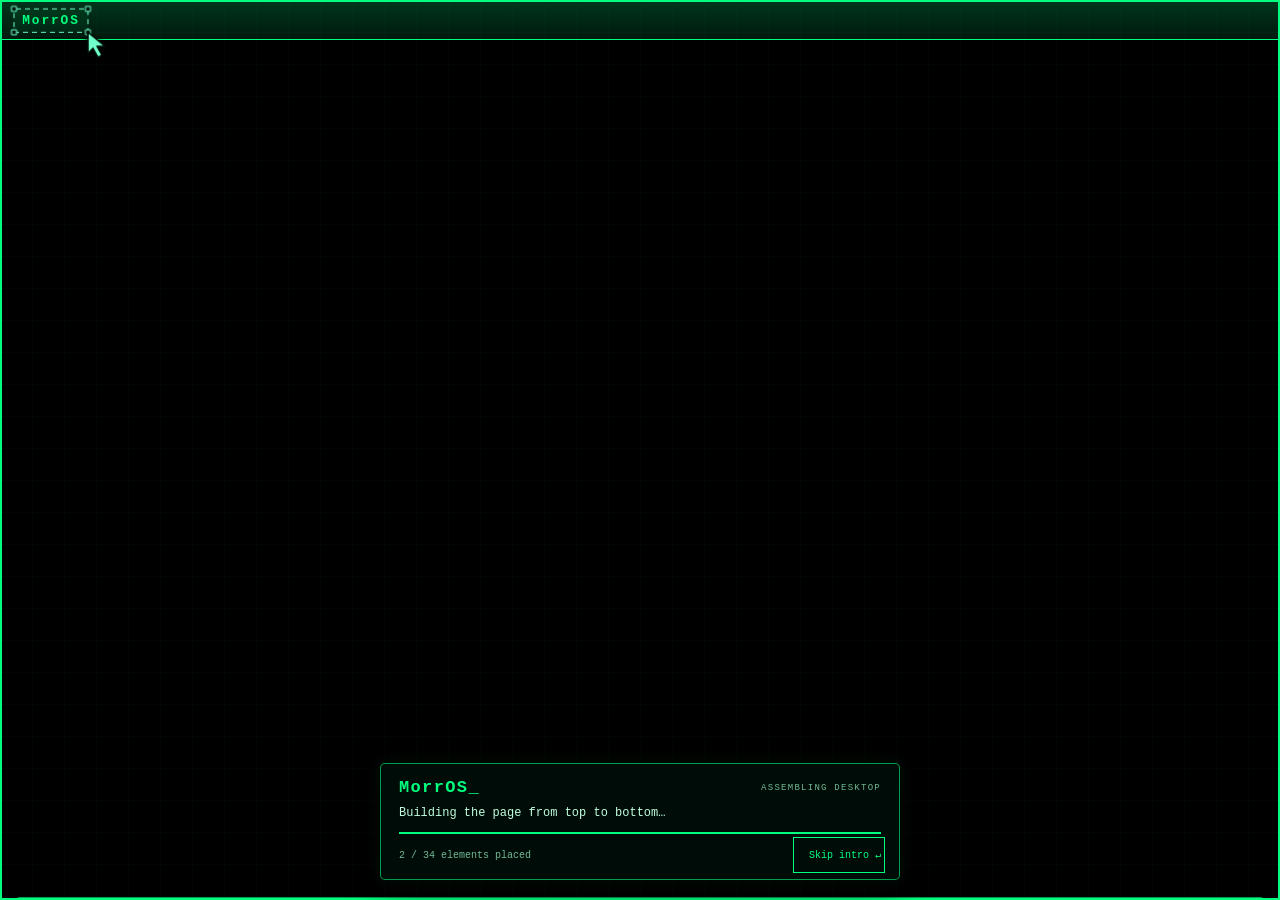
<file: index.html>
<!doctype html>
<html lang="en">
  <head>
    <meta charset="UTF-8" />
    <meta name="viewport" content="width=device-width, initial-scale=1" />
    <title>MorrOS</title>
    <script>
      const bootParams = new URLSearchParams(window.location.search);
      if (bootParams.get("skipBoot") === "1") {
        document.documentElement.classList.add("skip-boot");
      } else if (!window.matchMedia("(prefers-reduced-motion: reduce)").matches) {
        let bootSeen = false;
        try {
          bootSeen = localStorage.getItem("morros.boot.v1") === "complete";
        } catch {}
        if (!bootSeen || bootParams.get("boot") === "1") {
          document.documentElement.classList.add("boot-pending");
          // Reveal the page even if a startup script fails to load.
          window.morrosBootFallback = setTimeout(() => {
            document.documentElement.classList.remove("boot-pending");
          }, 10000);
        }
      }
    </script>
    <link
      rel="stylesheet"
      href="https://cdnjs.cloudflare.com/ajax/libs/font-awesome/6.7.2/css/all.min.css"
      integrity="sha512-Evv84Mr4kqVGRNSgIGL/F/aIDqQb7xQ2vcrdIwxfjThSH8CSR7PBEakCr51Ck+w+/U6swU2Im1vVX0SVk9ABhg=="
      crossorigin="anonymous"
      referrerpolicy="no-referrer"
    />
    <link rel="stylesheet" href="styles.css" />
    <link rel="stylesheet" href="boot.css" />
  </head>
  <body>
    <!-- Boot screen -->
    <div class="agent-boot hidden" id="boot-screen" role="region" aria-label="MorrOS startup">
      <div class="boot-effects" id="boot-effects" aria-hidden="true"></div>
      <div class="boot-hud">
        <div class="boot-hud-heading">
          <span class="boot-wordmark">MorrOS<span class="boot-blink">_</span></span>
          <span class="boot-caption">ASSEMBLING DESKTOP</span>
        </div>
        <p id="boot-status">Preparing desktop…</p>
        <div class="boot-progress" aria-hidden="true"><div id="boot-progress-fill"></div></div>
        <div class="boot-hud-footer">
          <span id="boot-counter">Preparing elements</span>
          <button id="boot-skip" type="button">Skip intro <span aria-hidden="true">↵</span></button>
        </div>
      </div>
    </div>

    <!-- Desktop / “OS” -->
    <div class="desktop" id="desktop">
      <div class="desktop-inner">
        <header class="top-bar">
          <div class="top-bar-left">
            <div class="menu-dropdown">
              <button
                class="logo-button"
                id="morros-menu-button"
                type="button"
                aria-haspopup="true"
                aria-expanded="false"
                aria-controls="morros-menu"
              >
                MorrOS
              </button>
              <div class="dropdown-menu hidden" id="morros-menu" role="menu">
                <button
                  class="dropdown-item"
                  id="boot-replay"
                  type="button"
                  role="menuitem"
                >
                  Reboot
                </button>
                <button
                  class="dropdown-item"
                  id="time-travel-trigger"
                  type="button"
                  role="menuitem"
                >
                  1.21 Gigawatts
                </button>
              </div>
            </div>
            <span class="top-item" data-window="about-window">About</span>
            <span class="top-item" data-window="education-window"
              >Education</span
            >
            <span class="top-item" data-window="projects-window">Projects</span>
            <span class="top-item" data-window="publications-window"
              >Publications</span
            >
            <span class="top-item" data-window="skills-window">Skills</span>
          </div>
          <div class="top-bar-right">
            <div class="top-icons">
              <a
                href="mailto:jordan@jordanmorris.co.uk"
                class="top-icon"
                title="Email"
                aria-label="Email Jordan Morris"
              >
                <i class="fa-regular fa-envelope"></i>
              </a>
              <a
                href="https://www.linkedin.com/in/jordmorr/"
                target="_blank"
                rel="noopener"
                class="top-icon"
                title="LinkedIn"
                aria-label="LinkedIn"
              >
                <i class="fa-brands fa-linkedin"></i>
              </a>
              <a
                href="https://www.researchgate.net/profile/Jordan-Morris-4"
                target="_blank"
                rel="noopener"
                class="top-icon"
                title="ResearchGate"
                aria-label="ResearchGate"
              >
                <i class="fa-brands fa-researchgate"></i>
              </a>
              <a
                href="https://github.com/jordmorr"
                target="_blank"
                rel="noopener"
                class="top-icon"
                title="GitHub"
                aria-label="GitHub"
              >
                <i class="fa-brands fa-github"></i>
              </a>
              <a
                href="https://huggingface.co/jordmorr"
                target="_blank"
                rel="noopener"
                class="top-icon"
                title="Hugging Face"
                aria-label="Hugging Face"
              >
                <svg
                  width="1.25em"
                  height="1.25em"
                  viewBox="0 0 24 24"
                  aria-hidden="true"
                  focusable="false"
                  xmlns="http://www.w3.org/2000/svg"
                >
                  <path
                    d="M16.781 3.277c2.997 1.704 4.844 4.851 4.844 8.258 0 .995-.155 1.955-.443 2.857a1.332 1.332 0 011.125.4 1.41 1.41 0 01.2 1.723c.204.165.352.385.428.632l.017.062c.06.222.12.69-.2 1.166.244.37.279.836.093 1.236-.255.57-.893 1.018-2.128 1.5l-.202.078-.131.048c-.478.173-.89.295-1.061.345l-.086.024c-.89.243-1.808.375-2.732.394-1.32 0-2.3-.36-2.923-1.067a9.852 9.852 0 01-3.18.018C9.778 21.647 8.802 22 7.494 22a11.249 11.249 0 01-2.541-.343l-.221-.06-.273-.08a16.574 16.574 0 01-1.175-.405c-1.237-.483-1.875-.93-2.13-1.501-.186-.4-.151-.867.093-1.236a1.42 1.42 0 01-.2-1.166c.069-.273.226-.516.447-.694a1.41 1.41 0 01.2-1.722c.233-.248.557-.391.917-.407l.078-.001a9.385 9.385 0 01-.44-2.85c0-3.407 1.847-6.554 4.844-8.258a9.822 9.822 0 019.687 0zM4.188 14.758c.125.687 2.357 2.35 2.14 2.707-.19.315-.796-.239-.948-.386l-.041-.04-.168-.147c-.561-.479-2.304-1.9-2.74-1.432-.43.46.119.859 1.055 1.42l.784.467.136.083c1.045.643 1.12.84.95 1.113-.188.295-3.07-2.1-3.34-1.083-.27 1.011 2.942 1.304 2.744 2.006-.2.7-2.265-1.324-2.685-.537-.425.79 2.913 1.718 2.94 1.725l.16.04.175.042c1.227.284 3.565.65 4.435-.604.673-.973.64-1.709-.248-2.61l-.057-.057c-.945-.928-1.495-2.288-1.495-2.288l-.017-.058-.025-.072c-.082-.22-.284-.639-.63-.584-.46.073-.798 1.21.12 1.933l.05.038c.977.721-.195 1.21-.573.534l-.058-.104-.143-.25c-.463-.799-1.282-2.111-1.739-2.397-.532-.332-.907-.148-.782.541zm14.842-.541c-.533.335-1.563 2.074-1.94 2.751a.613.613 0 01-.687.302.436.436 0 01-.176-.098.303.303 0 01-.049-.06l-.014-.028-.008-.02-.007-.019-.003-.013-.003-.017a.289.289 0 01-.004-.048c0-.12.071-.266.25-.427.026-.024.054-.047.084-.07l.047-.036c.022-.016.043-.032.063-.049.883-.71.573-1.81.131-1.917l-.031-.006-.056-.004a.368.368 0 00-.062.006l-.028.005-.042.014-.039.017-.028.015-.028.019-.036.027-.023.02c-.173.158-.273.428-.31.542l-.016.054s-.53 1.309-1.439 2.234l-.054.054c-.365.358-.596.69-.702 1.018-.143.437-.066.868.21 1.353.055.097.117.195.187.296.882 1.275 3.282.876 4.494.59l.286-.07.25-.074c.276-.084.736-.233 1.2-.42l.188-.077.065-.028.064-.028.124-.056.081-.038c.529-.252.964-.543.994-.827l.001-.036a.299.299 0 00-.037-.139c-.094-.176-.271-.212-.491-.168l-.045.01c-.044.01-.09.024-.136.04l-.097.035-.054.022c-.559.23-1.238.705-1.607.745h.006a.452.452 0 01-.05.003h-.024l-.024-.003-.023-.005c-.068-.016-.116-.06-.14-.142a.22.22 0 01-.005-.1c.062-.345.958-.595 1.713-.91l.066-.028c.528-.224.97-.483.985-.832v-.04a.47.47 0 00-.016-.098c-.048-.18-.175-.251-.36-.251-.785 0-2.55 1.36-2.92 1.36-.025 0-.048-.007-.058-.024a.6.6 0 01-.046-.088c-.1-.238.068-.462 1.06-1.066l.209-.126c.538-.32 1.01-.588 1.341-.831.29-.212.475-.406.503-.6l.003-.028c.008-.113-.038-.227-.147-.344a.266.266 0 00-.07-.054l-.034-.015-.013-.005a.403.403 0 00-.13-.02c-.162 0-.369.07-.595.18-.637.313-1.431.952-1.826 1.285l-.249.215-.033.033c-.08.078-.288.27-.493.386l-.071.037-.041.019a.535.535 0 01-.122.036h.005a.346.346 0 01-.031.003l.01-.001-.013.001c-.079.005-.145-.021-.19-.095a.113.113 0 01-.014-.065c.027-.465 2.034-1.991 2.152-2.642l.009-.048c.1-.65-.271-.817-.791-.493zM11.938 2.984c-4.798 0-8.688 3.829-8.688 8.55 0 .692.083 1.364.24 2.008l.008-.009c.252-.298.612-.46 1.017-.46.355.008.699.117.993.312.22.14.465.384.715.694.261-.372.69-.598 1.15-.605.852 0 1.367.728 1.562 1.383l.047.105.06.127c.192.396.595 1.139 1.143 1.68 1.06 1.04 1.324 2.115.8 3.266a8.865 8.865 0 002.024-.014c-.505-1.12-.26-2.17.74-3.186l.066-.066c.695-.684 1.157-1.69 1.252-1.912.195-.655.708-1.383 1.56-1.383.46.007.889.233 1.15.605.25-.31.495-.553.718-.694a1.87 1.87 0 01.99-.312c.357 0 .682.126.925.36.14-.61.215-1.245.215-1.898 0-4.722-3.89-8.55-8.687-8.55zm1.857 8.926l.439-.212c.553-.264.89-.383.89.152 0 1.093-.771 3.208-3.155 3.262h-.184c-2.325-.052-3.116-2.06-3.156-3.175l-.001-.087c0-1.107 1.452.586 3.25.586.716 0 1.379-.272 1.917-.526zm4.017-3.143c.45 0 .813.358.813.8 0 .441-.364.8-.813.8a.806.806 0 01-.812-.8c0-.442.364-.8.812-.8zm-11.624 0c.448 0 .812.358.812.8 0 .441-.364.8-.812.8a.806.806 0 01-.813-.8c0-.442.364-.8.813-.8zm7.79-.841c.32-.384.846-.54 1.33-.394.483.146.83.564.878 1.06.048.495-.212.97-.659 1.203-.322.168-.447-.477-.767-.585l.002-.003c-.287-.098-.772.362-.925.079a1.215 1.215 0 01.14-1.36zm-4.323 0c.322.384.377.92.14 1.36-.152.283-.64-.177-.925-.079l.003.003c-.108.036-.194.134-.273.24l-.118.165c-.11.15-.22.262-.377.18a1.226 1.226 0 01-.658-1.204c.048-.495.395-.913.878-1.059a1.262 1.262 0 011.33.394z"
                    fill="currentColor"
                  ></path>
                </svg>
              </a>
              <a
                href="https://www.credly.com/users/jordan-morris.b3f1a848/badges"
                target="_blank"
                rel="noopener"
                class="top-icon"
                title="Credly"
                aria-label="Credly Badges"
              >
                <i class="fa-solid fa-c"></i>
              </a>
              <a
                href="https://scholar.google.com/citations?user=BD4R4tYAAAAJ"
                target="_blank"
                rel="noopener"
                class="top-icon"
                title="Google Scholar"
                aria-label="Google Scholar"
              >
                <i class="fa-brands fa-google-scholar"></i>
              </a>
              <a
                href="https://www.ncl.ac.uk/engineering/staff/profile/jordanmorris.html"
                target="_blank"
                rel="noopener"
                class="top-icon"
                title="Newcastle University"
                aria-label="Newcastle University Profile"
              >
                <i class="fa-solid fa-school"></i>
              </a>
            </div>
            <span id="top-clock"></span>
          </div>
        </header>

        <main class="desktop-main">
          <section class="windows-area">
            <!-- ABOUT (already open by default) -->
            <article class="window" id="about-window">
              <header class="window-header">
                <span>ABOUT.md</span>
                <button class="btn-close" data-close>&times;</button>
              </header>

              <div class="window-body">
                <div class="about-card">
                  <div class="about-image">
                    <video
                      id="profile-video"
                      src="images/profile.mp4"
                      poster="images/profile.jpg"
                      preload="auto"
                      playsinline
                      muted
                    ></video>
                  </div>

                  <div class="about-content">
                    <p class="name-title" data-boot-label="Name"><strong>Dr. Jordan Morris</strong></p>
                    <p data-boot-label="Professional roles">
                      <span class="highlight-role">AI Guru</span> |
                      <span class="highlight-role">ASIC Designer</span> |
                      <span class="highlight-role">Electronic Engineer</span> |
                      <span class="highlight-role">Software Dev </span> |
                      <span class="highlight-role">DevOps</span> |
                      <span class="highlight-role">Full Stack</span>
                    </p>

                    <p data-boot-label="Location">
                      <span class="location">Bay Area, California, USA</span> •
                      Dual-National (British/Irish) with US Green Card (EB-1A
                      Visa)
                    </p>

                    <p data-boot-label="Engineering experience">
                      25+ years programming experience in various languages
                      (C/C++, Python, TypeScript) and 13+ years ASIC hardware
                      design (Cadence &amp; Synopsys flows, Calibre) mainly
                      digital, but some analog. Speciality skills include
                      asynchronous logic design, subthreshold design and
                      physical modelling.
                    </p>

                    <p data-boot-label="AI research">
                      8+ years experience working in AI research, principally
                      focused on novel bitwise AI architectures.
                    </p>

                    <p data-boot-label="Web development">
                      I started web development by learning HTML using
                      Dreamweaver, LAMP stacks, Flash and ActionScript in my
                      teens and have remained up to date with the topic ever
                      since.
                    </p>

                    <p data-boot-label="Current interests">Currently in love with Agentic AI.</p>

                    <p data-boot-label="Contact details">
                      <strong>Contact:</strong>
                      <a href="mailto:jordan@jordanmorris.co.uk">
                        jordan@jordanmorris.co.uk
                      </a>
                    </p>
                  </div>
                </div>
              </div>
            </article>

            <!-- EDUCATION (open by default) -->
            <article class="window" id="education-window">
              <header class="window-header">
                <span>EDUCATION.md</span>
                <button class="btn-close" data-close>&times;</button>
              </header>
              <div class="window-body">
                <p>
                  <strong class="section-title"
                    >Education – Newcastle University, UK</strong
                  >
                </p>

                <div class="education-columns">
                  <div class="education-column">
                    <span class="degree"
                      >PhD – VLSI Design and Semiconductor Physics</span
                    >
                    <p>iCase award (Sponsored PhD)</p>
                    <p>Served at Arm HQ, Cambridge UK</p>
                    <p>Applied Silicon Research Team</p>
                    <p>
                      (Small 9-man research group with 3 of the original 12
                      founders)
                    </p>
                    <p>
                      <a
                        href="https://www.researchgate.net/publication/332819889_A_Novel_Deep_Submicron_Bulk_Planar_Sizing_Strategy_For_Low_Energy_Subthreshold_Standard_Cell_Libraries"
                        target="_blank"
                        class="paper-title"
                        >Thesis</a
                      >
                    </p>
                    <p class="date">2013 – 2018</p>
                  </div>

                  <div class="education-column">
                    <span class="degree"
                      >MEng – Electrical and Electronic Engineering</span
                    >
                    <p>summa cum laude</p>
                    <p>with first class honours</p>
                    <p class="date">2012 – 2013</p>
                  </div>

                  <div class="education-column">
                    <span class="degree"
                      >BEng – Electrical and Electronic Engineering</span
                    >
                    <p class="date">2009 – 2012</p>
                  </div>
                </div>
              </div>
            </article>

            <!-- PROJECTS (open by default) -->
            <article class="window" id="projects-window">
              <header class="window-header">
                <span>PROJECTS.md</span>
                <button class="btn-close" data-close>&times;</button>
              </header>
              <div class="window-body">
                <p><strong class="section-title">Projects</strong></p>
                <div class="projects-columns">
                  <div class="project-column">
                    <a href="https://www.mercor.com/" target="_blank" rel="noopener">
                      <img
                        src="images/Mercor.svg"
                        alt="Mercor Intelligence"
                        class="project-logo project-logo-wide"
                      />
                    </a>
                    <h3>
                      <a href="https://www.mercor.com/" target="_blank" rel="noopener"
                        >Mercor Intelligence</a
                      >
                    </h3>
                    <p class="role">STEM Expert</p>
                    <p class="date">May 2026 – Present</p>
                  </div>
                  <div class="project-column">
                    <a href="https://www.bitset.ai/" target="_blank">
                      <img
                        src="images/bitset.png"
                        alt="Bitset Technologies"
                        class="project-logo"
                      />
                    </a>
                    <h3>
                      <a href="https://www.bitset.ai/" target="_blank"
                        >Bitset Technologies</a
                      >
                    </h3>
                    <p class="role">Founder and CTO</p>
                    <p class="date">Aug 2024 – Mar 2026</p>
                  </div>
                  <div class="project-column">
                    <a href="https://www.literal-labs.ai" target="_blank">
                      <img
                        src="images/literal-labs.png"
                        alt="Literal Labs"
                        class="project-logo"
                      />
                    </a>
                    <h3>
                      <a href="https://www.literal-labs.ai" target="_blank"
                        >Literal Labs</a
                      >
                    </h3>
                    <p class="role">Principal Engineer</p>
                    <p class="date">Feb 2023 – Jan 2024</p>
                  </div>
                  <div class="project-column">
                    <a href="http://poets-project.org/" target="_blank">
                      <img
                        src="images/POETS-logo.svg"
                        alt="POETS"
                        class="project-logo project-logo-poets"
                      />
                    </a>
                    <h3>
                      <a href="http://poets-project.org/" target="_blank"
                        >POETS</a
                      >
                    </h3>
                    <p class="role">Research Associate</p>
                    <p class="date">Aug 2019 – May 2023</p>
                  </div>
                  <div class="project-column">
                    <a href="https://www.borgwarner.com/" target="_blank" rel="noopener">
                      <img
                        src="images/BorgWarner.svg"
                        alt="BorgWarner"
                        class="project-logo project-logo-wide project-logo-padded"
                      />
                    </a>
                    <h3>
                      <a href="https://www.borgwarner.com/" target="_blank" rel="noopener"
                        >BorgWarner</a
                      >
                    </h3>
                    <p class="role">Lead Engineer</p>
                    <p class="date">Apr 2017 – Jun 2019</p>
                  </div>
                  <div class="project-column">
                    <a href="https://www.arm.com/" target="_blank" rel="noopener">
                      <img
                        src="images/Arm_logo_2025.svg"
                        alt="Arm"
                        class="project-logo project-logo-wide project-logo-padded"
                      />
                    </a>
                    <h3>
                      <a href="https://www.arm.com/" target="_blank" rel="noopener"
                        >Arm</a
                      >
                    </h3>
                    <p class="role">Research Fellow</p>
                    <p class="date">Aug 2013 – Jul 2016</p>
                  </div>
                </div>
              </div>
            </article>

            <!-- PUBLICATIONS (open by default) -->
            <article class="window" id="publications-window">
              <header class="window-header">
                <span>PUBLICATIONS.md</span>
                <button class="btn-close" data-close>&times;</button>
              </header>
              <div class="window-body">
                <p><strong class="section-title">Publications</strong></p>
                <ul class="project-list">
                  <li>
                    <span class="bullet">▸</span>
                    <a
                      href="https://arxiv.org/abs/2403.09680"
                      target="_blank"
                      class="paper-title"
                      >Pre-Sorted Tsetlin Machine (The Genetic K-Medoid
                      Method)</a
                    ><br />
                    J. Morris, A. Yakovlev, Pre-Print, ISTM (International
                    Symposium on the Tsetlin Machine), 2024
                  </li>
                  <li>
                    <span class="bullet">▸</span>
                    <a
                      href="https://www.researchgate.net/publication/375105235_An_Event-Driven_Approach_to_Genotype_Imputation_on_a_Custom_RISC-V_Cluster"
                      target="_blank"
                      class="paper-title"
                      >An Event Driven Approach To Genotype Imputation On A
                      RISC-V Cluster</a
                    ><br />
                    J. Morris, A. Rafiev, G. Bragg, M. Vousden, D. B. Thomas, A.
                    Yakovlev, A. D. Brown, IEEE Transactions on Computational
                    Biology and Bioinformatics, 2023
                  </li>
                  <li>
                    <span class="bullet">▸</span>
                    <a
                      href="https://www.researchgate.net/publication/366428042_Event-based_high_throughput_computing_A_series_of_case_studies_on_a_massively_parallel_softcore_machine"
                      target="_blank"
                      class="paper-title"
                      >Event-based High Throughput Computing: A Series of Case
                      Studies on a Massively Parallel Softcore Machine</a
                    ><br />
                    M. Vousden, J. Morris, G. M. Bragg, J. Beaumont, A. Rafiev,
                    W. Luk, D. Thomas, A. D. Brown, IET Computers & Digital
                    Techniques, 2022
                  </li>
                  <li>
                    <span class="bullet">▸</span>
                    <a
                      href="https://www.researchgate.net/publication/362416670_A_Subthreshold_Layout_Strategy_for_Faster_and_Lower_Energy_Complex_Digital_Circuits"
                      target="_blank"
                      class="paper-title"
                      >A Subthreshold Layout Strategy for Faster and Lower
                      Energy Complex Digital Circuits</a
                    ><br />
                    J. Morris, P. Prabhat, J. Myers, A. Yakovlev, Journal of Low
                    Power Electronics and Applications 12, no. 3: 43, 2022
                  </li>
                  <li>
                    <span class="bullet">▸</span>
                    <a
                      href="https://www.researchgate.net/publication/361462342_An_Alternate_Feedback_Mechanism_for_Tsetlin_Machines_on_Parallel_Architectures"
                      target="_blank"
                      class="paper-title"
                      >An Alternate Feedback Mechanism for Tsetlin Machines on
                      Parallel Architectures</a
                    ><br />
                    J. Morris, A. Rafiev, F. Xia, R. Shafik, A. Yakovlev, O. C.
                    Granmo, A. D. Brown, 2022 IEEE International Symposium on
                    Tsetlin Machines, Grimstadt
                  </li>
                  <li>
                    <span class="bullet">▸</span>
                    <a
                      href="https://www.researchgate.net/publication/362469851_Visualization_of_Machine_Learning_Dynamics_in_Tsetlin_Machines"
                      target="_blank"
                      class="paper-title"
                      >Visualization of Machine Learning Dynamics in Tsetlin
                      Machines</a
                    ><br />
                    A. Rafiev, J. Morris, F. Xia, R. Shafik, A. Yakovlev, O. C.
                    Granmo, A. D. Brown, 2022 IEEE International Symposium on
                    Tsetlin Machines, Grimstadt
                  </li>
                  <li>
                    <span class="bullet">▸</span>
                    <a
                      href="https://www.researchgate.net/publication/360053677_Practical_Distributed_Implementation_of_Very_Large_Scale_Petri_Net_Simulations"
                      target="_blank"
                      class="paper-title"
                      >Practical Distributed Implementation of Very Large Scale
                      Petri Net Simulations</a
                    ><br />
                    A. Rafiev, J. Morris, F. Xia, A. Yakovlev, M. Naylor, S.
                    Moore, D. B. Thomas, G. M. Bragg, M. Vousden, A. D. Brown,
                    In: Koutny, M., Kordon, F., Moldt, D. (eds) Transactions on
                    Petri Nets and Other Models of Concurrency XVI. Lecture
                    Notes in Computer Science, vol 13220. Springer, Berlin,
                    Heidelberg
                  </li>
                  <li>
                    <span class="bullet">▸</span>
                    <a
                      href="https://www.researchgate.net/publication/354111561_Low-Latency_Asynchronous_Logic_Design_for_Inference_at_the_Edge"
                      target="_blank"
                      class="paper-title"
                      >Low-Latency Asynchronous Logic Design for Inference at
                      the Edge</a
                    ><br />
                    A. Wheeldon, A. Yakovlev, R. Shafik and J. Morris, Design,
                    Automation & Test in Europe Conference & Exhibition (DATE),
                    2021, pp. 370-373
                  </li>
                  <li>
                    <span class="bullet">▸</span>
                    <a
                      href="https://www.researchgate.net/publication/332161368_Self-timed_minimum_latency_circuits_for_the_internet_of_things"
                      target="_blank"
                      class="paper-title"
                      >Self-timed, Minimum Latency Circuits for the Internet of
                      Things</a
                    ><br />
                    A. Wheeldon, J. Morris, D. Sokolov, A. Yakovlev, Integration
                    2019, 69, 138-146
                  </li>
                  <li>
                    <span class="bullet">▸</span>
                    <a
                      href="https://www.researchgate.net/publication/318665805_Unconventional_Layout_Techniques_for_a_High_Performance_Low_Variability_Subthreshold_Standard_Cell_Library"
                      target="_blank"
                      class="paper-title"
                      >Unconventional Layout Techniques for a High Performance,
                      Low Variability Subthreshold Standard Cell Library</a
                    ><br />
                    J. Morris, P. Prabhat, J. Myers and A. Yakovlev, 2017 IEEE
                    Computer Society Annual Symposium on VLSI (ISVLSI), Bochum,
                    2017, pp. 19-24
                  </li>
                  <li>
                    <span class="bullet">▸</span>
                    <a
                      href="https://www.researchgate.net/publication/321111897_Power_proportional_adder_design_for_Internet_of_Things_in_a_65_nm_process"
                      target="_blank"
                      class="paper-title"
                      >Power-Proportional Adder Design for Internet of Things in
                      a 65nm Process</a
                    ><br />
                    A. Wheeldon, J. Morris, D. Sokolov and A. Yakovlev, 2017
                    27th International Symposium on Power and Timing Modeling,
                    Optimization and Simulation (PATMOS), Thessaloniki, 2017,
                    pp. 1-6.
                  </li>
                </ul>
              </div>
            </article>

            <!-- SKILLS (open by default) -->
            <article class="window" id="skills-window">
              <header class="window-header">
                <span>SKILLS.md</span>
                <button class="btn-close" data-close>&times;</button>
              </header>
              <div class="window-body">
                <div class="skills-grid">
                  <section class="skills-subwindow skills-subwindow-hardware">
                    <header class="skills-subwindow-header">
                      <strong class="section-title">Hardware Skills</strong>
                    </header>
                    <div class="skills-subwindow-body">
                      <p><span class="course-year">Languages</span></p>
                      <ul class="project-list">
                        <li><span class="bullet">▸</span> Verilog/SystemVerilog</li>
                        <li><span class="bullet">▸</span> VHDL</li>
                      </ul>

                      <p>
                        <span class="course-year">Cadence Digital ASIC Flow</span>
                      </p>
                      <ul class="project-list">
                        <li><span class="bullet">▸</span> Xcelium</li>
                        <li><span class="bullet">▸</span> Genus</li>
                        <li><span class="bullet">▸</span> Innovus</li>
                        <li><span class="bullet">▸</span> Tempus</li>
                        <li><span class="bullet">▸</span> Voltus</li>
                        <li><span class="bullet">▸</span> Joules</li>
                        <li><span class="bullet">▸</span> Quantus</li>
                        <li><span class="bullet">▸</span> Pegasus</li>
                        <li><span class="bullet">▸</span> Conformal</li>
                        <li><span class="bullet">▸</span> JasperGold</li>
                      </ul>

                      <p><span class="course-year">Cadence Analog ASIC Flow</span></p>
                      <ul class="project-list">
                        <li><span class="bullet">▸</span> Virtuoso</li>
                        <li><span class="bullet">▸</span> ADEXL</li>
                        <li><span class="bullet">▸</span> Spectre</li>
                      </ul>

                      <p>
                        <span class="course-year">Synopsys Digital ASIC Flow</span>
                      </p>
                      <ul class="project-list">
                        <li><span class="bullet">▸</span> VCS</li>
                        <li><span class="bullet">▸</span> Design Compiler</li>
                        <li><span class="bullet">▸</span> IC Compiler</li>
                        <li><span class="bullet">▸</span> PrimeTime</li>
                      </ul>

                      <p><span class="course-year">Physical ASIC Design</span></p>
                      <ul class="project-list">
                        <li><span class="bullet">▸</span> HSpice</li>
                        <li><span class="bullet">▸</span> SiliconSmart</li>
                        <li><span class="bullet">▸</span> Liberate</li>
                      </ul>

                      <p><span class="course-year">FPGA Design</span></p>
                      <ul class="project-list">
                        <li><span class="bullet">▸</span> Xilinx Vivado</li>
                        <li><span class="bullet">▸</span> Intel Quartus</li>
                      </ul>

                      <p><span class="course-year">Niche Skills</span></p>
                      <ul class="project-list">
                        <li>
                          <span class="bullet">▸</span> Asynchronous Logic Design
                        </li>
                        <li><span class="bullet">▸</span> Subthreshold Physics</li>
                      </ul>
                    </div>
                  </section>

                  <section class="skills-subwindow skills-subwindow-software">
                    <header class="skills-subwindow-header">
                      <strong class="section-title">Software Skills</strong>
                    </header>
                    <div class="skills-subwindow-body">
                      <p><span class="course-year">Recent Experience</span></p>
                      <ul class="project-list">
                        <li><span class="bullet">▸</span> Typescript/Javascript</li>
                        <li><span class="bullet">▸</span> C</li>
                        <li><span class="bullet">▸</span> C++</li>
                        <li><span class="bullet">▸</span> Python</li>
                        <li><span class="bullet">▸</span> Bash</li>
                        <li><span class="bullet">▸</span> CUDA</li>
                        <li><span class="bullet">▸</span> MPI</li>
                      </ul>

                      <p><span class="course-year">Previous Experience</span></p>
                      <ul class="project-list">
                        <li><span class="bullet">▸</span> .NET</li>
                        <li><span class="bullet">▸</span> Visual Basic</li>
                        <li><span class="bullet">▸</span> Java</li>
                      </ul>
                    </div>
                  </section>

                  <section class="skills-subwindow skills-subwindow-ai">
                    <header class="skills-subwindow-header">
                      <strong class="section-title">AI Skills</strong>
                    </header>
                    <div class="skills-subwindow-body">
                      <ul class="project-list">
                        <li><span class="bullet">▸</span> Tensorflow (+lite)</li>
                        <li><span class="bullet">▸</span> PyTorch</li>
                        <li><span class="bullet">▸</span> Keras</li>
                        <li><span class="bullet">▸</span> Agentic AI</li>
                        <li><span class="bullet">▸</span> MCP</li>
                        <li><span class="bullet">▸</span> LLM Fine-Tuning</li>
                      </ul>
                    </div>
                  </section>

                  <section class="skills-subwindow skills-subwindow-web">
                    <header class="skills-subwindow-header">
                      <strong class="section-title">Web Development Skills</strong>
                    </header>
                    <div class="skills-subwindow-body">
                      <ul class="project-list">
                        <li><span class="bullet">▸</span> MERN Stack</li>
                        <li><span class="bullet">▸</span> Next.js</li>
                        <li><span class="bullet">▸</span> SQL</li>
                        <li><span class="bullet">▸</span> Tailwind</li>
                        <li><span class="bullet">▸</span> Sass</li>
                        <li><span class="bullet">▸</span> Docker</li>
                        <li><span class="bullet">▸</span> Kubernetes</li>
                      </ul>
                    </div>
                  </section>

                  <section class="skills-subwindow skills-subwindow-wide">
                    <header class="skills-subwindow-header">
                      <strong class="section-title"
                        >External Development Courses</strong
                      >
                    </header>
                    <div class="skills-subwindow-body">
                      <ul class="project-list">
                        <li>
                          <span class="bullet">▸</span>
                          <span class="course-year">2023</span> - Hardware-Efficient
                          Machine Learning |
                          <span class="course-length">2 days</span> |
                          <span class="course-location">IMEC Academy, Leuven</span>
                        </li>
                        <li>
                          <span class="bullet">▸</span>
                          <span class="course-year">2019</span> - Comprehensive
                          Digital IC Implementation and Sign-Off (using Cadence
                          Tools) | <span class="course-length">5 days</span> |
                          <span class="course-location"
                            >Europractice MSC STFC Rutherford Appleton
                            Laboratory</span
                          >
                        </li>
                        <li>
                          <span class="bullet">▸</span>
                          <span class="course-year">2018</span> - Advanced Low Power
                          Digital IC Implementation (using Cadence Tools) |
                          <span class="course-length">3 days</span> |
                          <span class="course-location"
                            >Europractice MSC STFC Rutherford Appleton
                            Laboratory</span
                          >
                        </li>
                        <li>
                          <span class="bullet">▸</span>
                          <span class="course-year">2017</span> - Real Time Software
                          Design with UML |
                          <span class="course-length">5 days</span> |
                          <span class="course-location">Feabhas Onsite</span>
                        </li>
                        <li>
                          <span class="bullet">▸</span>
                          <span class="course-year">2017</span> - Advanced C
                          Programming | <span class="course-length">5 days</span> |
                          <span class="course-location">Feabhas Onsite</span>
                        </li>
                        <li>
                          <span class="bullet">▸</span>
                          <span class="course-year">2015</span> - Introduction to
                          FPGA Design using Xilinx Vivado Tools |
                          <span class="course-length">2 days</span> |
                          <span class="course-location"
                            >Europractice MSC STFC Rutherford Appleton
                            Laboratory</span
                          >
                        </li>
                        <li>
                          <span class="bullet">▸</span>
                          <span class="course-year">2015</span> - Introduction to
                          FPGA Design using Altera Quartus II |
                          <span class="course-length">2 days</span> |
                          <span class="course-location"
                            >Europractice MSC STFC Rutherford Appleton
                            Laboratory</span
                          >
                        </li>
                        <li>
                          <span class="bullet">▸</span>
                          <span class="course-year">2015</span> - Verilog and System
                          Verilog for Design |
                          <span class="course-length">4 days</span> |
                          <span class="course-location"
                            >Europractice MSC STFC Rutherford Appleton
                            Laboratory</span
                          >
                        </li>
                        <li>
                          <span class="bullet">▸</span>
                          <span class="course-year">2015</span> - Comprehensive
                          Digital IC Implementation and Sign-Off (using Synopsys
                          Tools) | <span class="course-length">5 days</span> |
                          <span class="course-location"
                            >Europractice MSC STFC Rutherford Appleton
                            Laboratory</span
                          >
                        </li>
                        <li>
                          <span class="bullet">▸</span>
                          <span class="course-year">2014</span> - Introduction to
                          Analogue and Mixed Signal IC Design |
                          <span class="course-length">5 days</span> |
                          <span class="course-location"
                            >Europractice MSC STFC Rutherford Appleton
                            Laboratory</span
                          >
                        </li>
                        <li>
                          <span class="bullet">▸</span>
                          <span class="course-year">2014</span> - Introduction to
                          Technology CAD using Synopsys Sentaurus TCAD Tools |
                          <span class="course-length">3 days</span> |
                          <span class="course-location"
                            >Europractice MSC STFC Rutherford Appleton
                            Laboratory</span
                          >
                        </li>
                        <li>
                          <span class="bullet">▸</span>
                          <span class="course-year">2014</span> - Mixed Signal IC
                          Design and Implementation |
                          <span class="course-length">4 days</span> |
                          <span class="course-location"
                            >Europractice MSC STFC Rutherford Appleton
                            Laboratory</span
                          >
                        </li>
                        <li>
                          <span class="bullet">▸</span>
                          <span class="course-year">2013</span> - Analog IC Design,
                          Simulation, Layout and Verification |
                          <span class="course-length">5 days</span> |
                          <span class="course-location"
                            >Europractice MSC STFC Rutherford Appleton
                            Laboratory</span
                          >
                        </li>
                      </ul>
                    </div>
                  </section>
                </div>
              </div>
            </article>
          </section>
        </main>
      </div>
    </div>

    <div class="time-travel-overlay hidden" id="time-travel-overlay" aria-hidden="true">
      <video
        class="time-travel-video"
        id="time-travel-video"
        preload="auto"
        playsinline
      >
        <source src="images/flux_capacitor.mp4" type="video/mp4" />
      </video>
      <div class="time-travel-scanlines"></div>
    </div>
    <div class="time-travel-flash hidden" id="time-travel-flash" aria-hidden="true"></div>

    <script src="boot.js"></script>
    <script src="script.js"></script>
  </body>
</html>
</file>
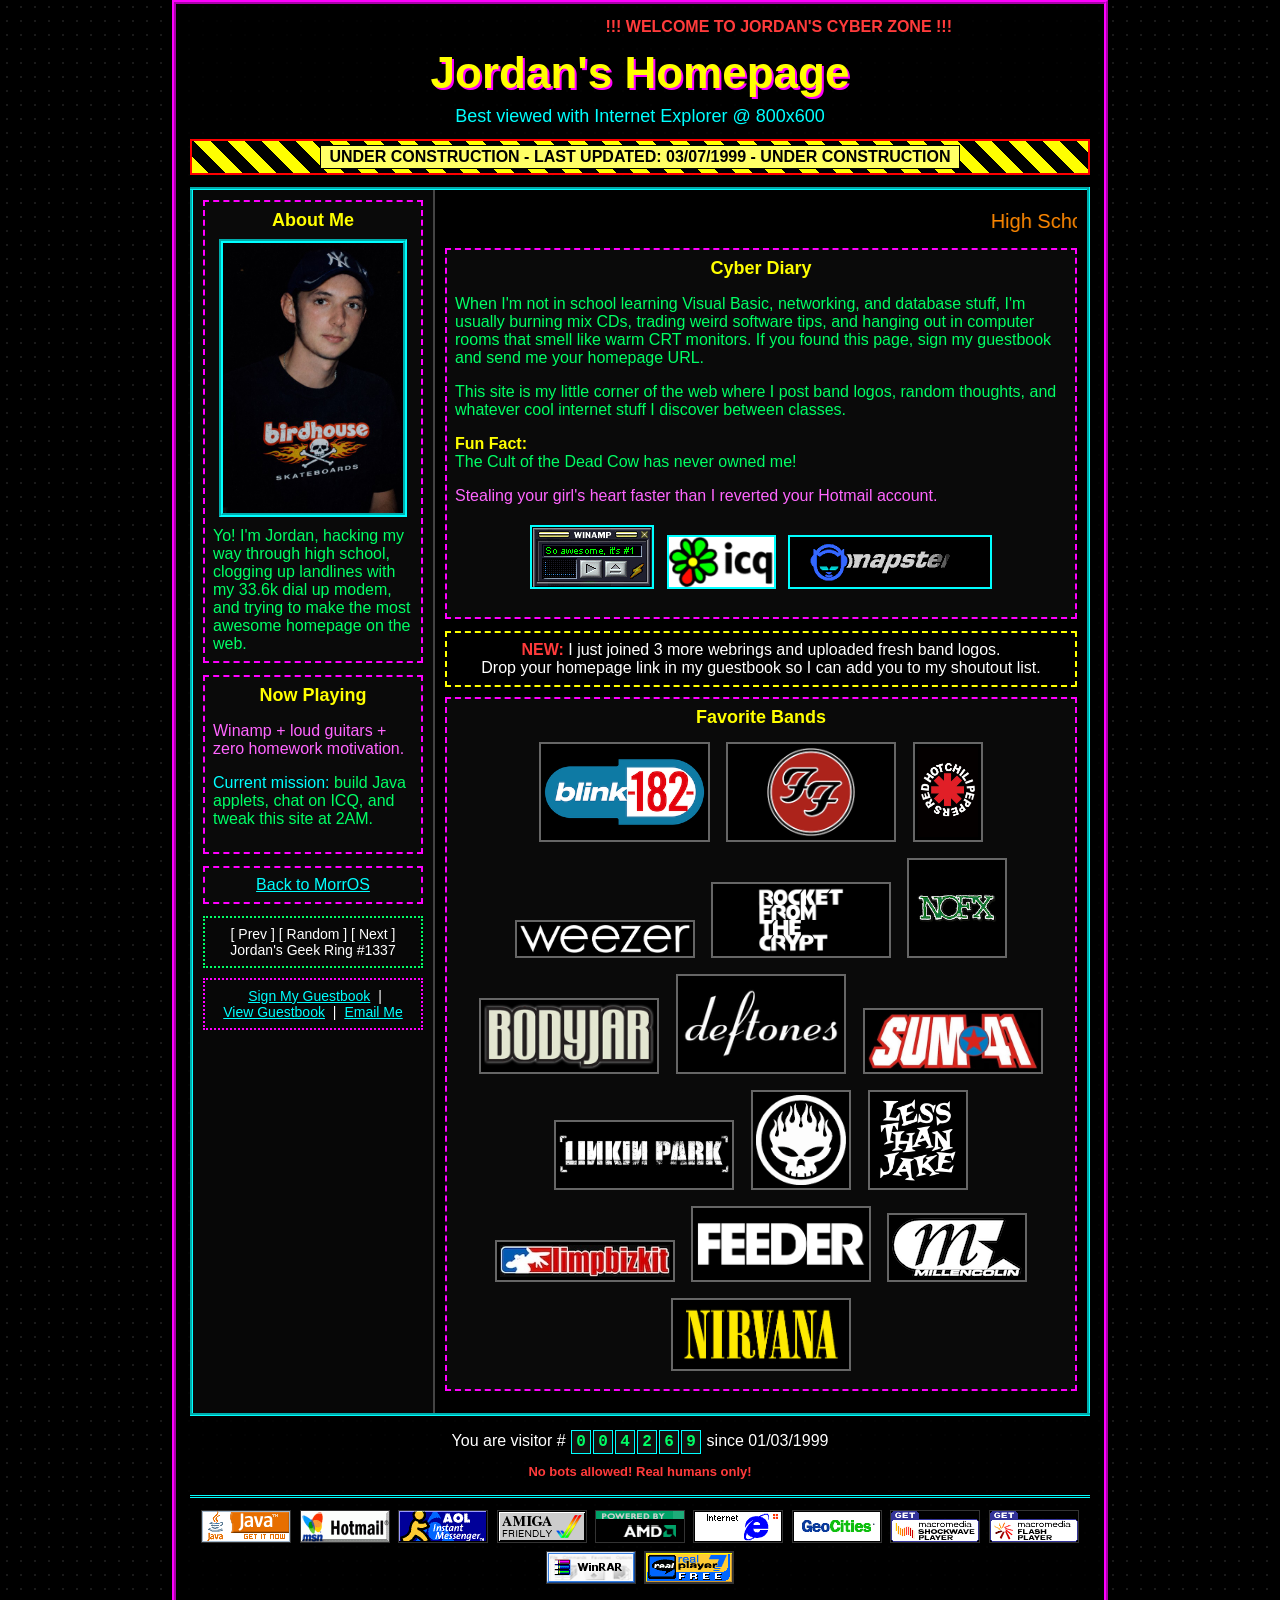
<file: geo.html>
<!doctype html>
<html lang="en">
  <head>
    <meta charset="UTF-8" />
    <meta name="viewport" content="width=device-width, initial-scale=1.0" />
    <title>Jordan's Cyber Zone</title>
    <style>
      body {
        margin: 0;
        background: #000000;
        color: #00ff66;
        font-family:
          'Comic Sans MS',
          'Chalkboard SE',
          'Comic Neue',
          'Marker Felt',
          'Trebuchet MS',
          sans-serif;
        background-image: radial-gradient(#1a1a1a 1px, transparent 1px);
        background-size: 14px 14px;
      }

      a {
        color: #00ffff;
        text-decoration: underline;
      }

      .page {
        width: 900px;
        margin: 0 auto;
        padding: 14px;
        border: 4px ridge #ff00ff;
        background: rgba(0, 0, 0, 0.9);
      }

      .title {
        text-align: center;
        color: #ffff00;
        font-size: 44px;
        text-shadow: 2px 2px #ff00ff;
        margin: 8px 0;
      }

      .subtitle {
        text-align: center;
        color: #00ffff;
        font-size: 18px;
        margin: 0 0 12px;
      }

      .blink {
        animation: blink 0.9s steps(2, start) infinite;
        color: #ff3b3b;
        font-weight: bold;
      }

      @keyframes blink {
        to {
          visibility: hidden;
        }
      }

      table.layout {
        width: 100%;
        border-collapse: collapse;
        border: 3px outset #00ffff;
        background: #050505;
      }

      table.layout td {
        vertical-align: top;
        border: 2px solid #444;
        padding: 10px;
      }

      .left-rail {
        width: 220px;
        background: #070707;
      }

      .main {
        background: #000;
      }

      .counter {
        text-align: center;
        margin: 10px auto;
        color: #ffffff;
        font-size: 13px;
      }

      .construction {
        text-align: center;
        background: repeating-linear-gradient(
          45deg,
          #ffff00,
          #ffff00 12px,
          #000 12px,
          #000 24px
        );
        border: 2px solid #ff0000;
        font-weight: bold;
        padding: 4px;
        margin: 8px 0 12px;
      }

      .construction span {
        display: inline-block;
        color: #000;
        background: #ffff66;
        border: 1px solid #000;
        padding: 2px 8px;
      }

      .panel {
        border: 2px dashed #ff00ff;
        margin-bottom: 12px;
        padding: 8px;
        background: #0a0a0a;
      }

      .panel h3 {
        color: #ffff00;
        margin: 0 0 8px;
        font-size: 18px;
        text-align: center;
      }

      .profile {
        display: block;
        max-width: 180px;
        margin: 0 auto 10px;
        border: 4px groove #00ffff;
      }

      .era-icons {
        text-align: center;
        margin: 12px 0;
      }

      .era-icons img {
        margin: 4px;
        border: 2px solid #00ffff;
        background: #111;
        max-height: 60px;
      }

      .icq-white {
        background: #fff !important;
      }

      .bands {
        text-align: center;
      }

      .bands img {
        max-width: 170px;
        max-height: 90px;
        margin: 6px;
        border: 2px solid #666;
        background: #000;
        padding: 3px;
      }

      .shout {
        color: #ff8800;
        font-size: 20px;
        text-align: center;
        margin: 10px 0;
      }

      .webring {
        text-align: center;
        color: #ffffff;
        border: 2px dotted #00ff66;
        padding: 8px;
        margin-top: 10px;
        font-size: 14px;
      }

      .quick-links {
        text-align: center;
        margin-top: 10px;
        border: 2px dotted #ff00ff;
        padding: 8px;
        color: #fff;
        font-size: 14px;
      }

      .quick-links a {
        margin: 0 4px;
        white-space: nowrap;
      }

      .guestbook-box {
        text-align: center;
        border: 2px dashed #ffff00;
        padding: 8px;
        margin: 10px 0;
        color: #fff;
      }

      .counter-wrap {
        text-align: center;
        margin: 14px auto 4px;
        color: #fff;
      }

      .digit {
        display: inline-block;
        width: 18px;
        margin: 0 1px;
        padding: 3px 0;
        background: #111;
        border: 1px solid #00ffff;
        color: #00ff66;
        font-family: 'Courier New', monospace;
        font-weight: bold;
        font-size: 16px;
        line-height: 1;
      }

      .footer {
        margin-top: 16px;
        padding-top: 10px;
        border-top: 3px double #00ffff;
        text-align: center;
      }

      .badges img {
        width: 88px;
        height: 31px;
        margin: 2px;
        border: 1px solid #333;
        image-rendering: pixelated;
      }

      .small {
        font-size: 12px;
        color: #cccccc;
        margin-top: 8px;
      }

      @media (max-width: 950px) {
        .page {
          width: auto;
          margin: 8px;
        }

        table.layout,
        table.layout tr,
        table.layout td {
          display: block;
          width: auto;
        }

        .left-rail {
          width: auto;
        }
      }
    </style>
  </head>
  <body>
    <div class="page">
      <marquee behavior="alternate" scrollamount="8">
        <span class="blink">!!! WELCOME TO JORDAN'S CYBER ZONE !!!</span>
      </marquee>

      <h1 class="title">Jordan's Homepage</h1>
      <p class="subtitle">Best viewed with Internet Explorer @ 800x600</p>
      <div class="construction">
        <span>UNDER CONSTRUCTION - LAST UPDATED: 03/07/1999 - UNDER CONSTRUCTION</span>
      </div>

      <table class="layout">
        <tr>
          <td class="left-rail">
            <div class="panel">
              <h3>About Me</h3>
              <img
                class="profile"
                src="images/young.jpg"
                alt="Young photo of Jordan"
              />
              <font color="#00ff66" size="3">
                Yo! I'm Jordan, hacking my way through high school, clogging up
                landlines with my 33.6k dial up modem, and trying to make the
                most awesome homepage on the web.
              </font>
            </div>

            <div class="panel">
              <h3>Now Playing</h3>
              <p>
                <font color="#ff66ff"
                  >Winamp + loud guitars + zero homework motivation.</font
                >
              </p>
              <p>
                <font color="#00ffff">Current mission:</font> build Java
                applets, chat on ICQ, and tweak this site at 2AM.
              </p>
            </div>

            <div class="panel" style="text-align: center">
              <a href="index.html?skipBoot=1">Back to MorrOS</a>
            </div>

            <div class="webring">
              [ Prev ] [ Random ] [ Next ]<br />
              Jordan's Geek Ring #1337
            </div>

            <div class="quick-links">
              <a href="#">Sign My Guestbook</a> |
              <a href="#">View Guestbook</a> |
              <a href="#">Email Me</a>
            </div>
          </td>

          <td class="main">
            <div class="shout">
              <marquee scrollamount="5" direction="left">
                High School Hacker | Punk Rock Fan | LAN Party Champion | HTML
                Wizard in Training
              </marquee>
            </div>

            <div class="panel">
              <h3>Cyber Diary</h3>
              <p>
                When I'm not in school learning Visual Basic, networking, and
                database stuff, I'm usually burning mix CDs, trading weird
                software tips, and hanging out in computer rooms that smell like
                warm CRT monitors. If you found this page, sign my guestbook and
                send me your homepage URL.
              </p>
              <p>
                This site is my little corner of the web where I post band
                logos, random thoughts, and whatever cool internet stuff I
                discover between classes.
              </p>
              <p>
                <b><font color="#ffff00">Fun Fact:</font></b
                ><br />
                The Cult of the Dead Cow has never owned me!
              </p>
              <p>
                <font color="#ff66ff"
                  >Stealing your girl's heart faster than I reverted your
                  Hotmail account.</font
                >
              </p>
              <div class="era-icons">
                <img src="images/other/winamp.gif" alt="Winamp logo" />
                <img
                  class="icq-white"
                  src="images/other/icq.gif"
                  alt="ICQ logo"
                />
                <img src="images/other/napster.gif" alt="Napster logo" />
              </div>
            </div>

            <div class="guestbook-box">
              <span class="blink">NEW:</span> I just joined 3 more webrings and
              uploaded fresh band logos.<br />
              Drop your homepage link in my guestbook so I can add you to my
              shoutout list.
            </div>

            <div class="panel">
              <h3>Favorite Bands</h3>
              <div class="bands">
                <img src="images/bands/blink-182.png" alt="blink-182 logo" />
                <img
                  src="images/bands/foo_fighters.png"
                  alt="Foo Fighters logo"
                />
                <img
                  src="images/bands/red_hot_chili_peppers.jpg"
                  alt="Red Hot Chili Peppers logo"
                />
                <img src="images/bands/weezer.png" alt="Weezer logo" />
                <img
                  src="images/bands/rocket_from_the_crypt.png"
                  alt="Rocket from the Crypt logo"
                />
                <img src="images/bands/nofx.png" alt="NOFX logo" />
                <img src="images/bands/bodyjar.png" alt="Bodyjar logo" />
                <img src="images/bands/deftones.png" alt="Deftones logo" />
                <img src="images/bands/sum-41.jpg" alt="Sum 41 logo" />
                <img
                  src="images/bands/linkin_park.png"
                  alt="Linkin Park logo"
                />
                <img
                  src="images/bands/offspring.png"
                  alt="The Offspring logo"
                />
                <img
                  src="images/bands/less-than-jake.png"
                  alt="Less Than Jake logo"
                />
                <img
                  src="images/bands/limp_bizkit.jpg"
                  alt="Limp Bizkit logo"
                />
                <img src="images/bands/feeder.png" alt="Feeder logo" />
                <img
                  src="images/bands/millencolin.png"
                  alt="Millencolin logo"
                />
                <img src="images/bands/nirvana.png" alt="Nirvana logo" />
              </div>
            </div>
          </td>
        </tr>
      </table>

      <div class="counter-wrap">
        You are visitor #
        <span class="digit">0</span><span class="digit">0</span
        ><span class="digit">4</span><span class="digit">2</span
        ><span class="digit">6</span><span class="digit">9</span>
        since 01/03/1999
      </div>
      <div class="counter">
        <span class="blink">No bots allowed! Real humans only!</span>
      </div>

      <div class="footer">
        <div class="badges">
          <img src="images/88_31/javanow_88_31.gif" alt="Java Now 88x31" />
          <img src="images/88_31/hotmail_88_31.gif" alt="Hotmail 88x31" />
          <img src="images/88_31/aimlink_88_31.gif" alt="AIM Link 88x31" />
          <img src="images/88_31/amiga_88_31.gif" alt="Amiga 88x31" />
          <img
            src="images/88_31/amd_powered_88_31.gif"
            alt="AMD Powered 88x31"
          />
          <img
            src="images/88_31/internet-explorer_88_31.gif"
            alt="Internet Explorer 88x31"
          />
          <img src="images/88_31/geocities_88_31.gif" alt="GeoCities 88x31" />
          <img
            src="images/88_31/adobe_sw_88_31.gif"
            alt="Adobe Shockwave 88x31"
          />
          <img
            src="images/88_31/adobe_flash_88_31.gif"
            alt="Adobe Flash 88x31"
          />
          <img src="images/88_31/winrar4_88_31.gif" alt="WinRAR 88x31" />
          <img
            src="images/88_31/real-player_88_31.gif"
            alt="RealPlayer 88x31"
          />
        </div>
        <div class="small">
          Copyright 1999 Jordan's Cyber Zone. Under construction forever.
        </div>
      </div>
    </div>
  </body>
</html>
</file>
<file: styles.css>
*,
*::before,
*::after {
  box-sizing: border-box;
  margin: 0;
  padding: 0;
}

html,
body {
  height: 100%;
  overflow: hidden;
}

body {
  background: #000;
  color: #00ff7f;
  font-family:
    'IBM Plex Mono', ui-monospace, SFMono-Regular, Menlo, Monaco, Consolas,
    'Liberation Mono', 'Courier New', monospace;
  display: flex;
  align-items: center;
  justify-content: center;
}

html.skip-boot #boot-screen {
  display: none !important;
}

html.skip-boot #desktop {
  display: flex !important;
}

.screen {
  width: min(900px, 100vw - 2rem);
  height: min(560px, 100vh - 2rem);
  border-radius: 8px;
  border: 2px solid #00ff7f;
  box-shadow: 0 0 24px rgba(0, 255, 127, 0.35);
  padding: 1.5rem 2rem;
  display: flex;
  align-items: flex-start;
  justify-content: flex-start;
}

.screen-inner {
  width: 100%;
  height: 100%;
  display: flex;
  flex-direction: column;
  gap: 0.4rem;
  font-size: 0.98rem;
}

.boot-inner {
  align-items: center;
  justify-content: center;
  gap: 1.5rem;
}

.boot-title {
  font-size: 1.1rem;
  letter-spacing: 0.12em;
  text-transform: uppercase;
}

.boot-bar-outer {
  width: 100%;
  max-width: 520px;
  height: 10px;
  border-radius: 999px;
  border: 1px solid #00ff7f;
  overflow: hidden;
  background: rgba(0, 0, 0, 0.8);
  box-shadow: 0 0 14px rgba(0, 255, 127, 0.4);
}

.boot-bar-inner {
  height: 100%;
  width: 0;
  background: linear-gradient(90deg, #007f4b, #00ff7f);
  box-shadow: 0 0 20px rgba(0, 255, 127, 0.9);
  transition: width 0.1s linear;
  animation: bootLoad 1500ms linear forwards;
}

@keyframes bootLoad {
  to {
    width: 100%;
  }
}

.hidden {
  display: none !important;
}

/* Desktop / OS layout */
.desktop {
  width: 100%;
  height: 100%;
  display: flex;
  align-items: stretch;
  justify-content: center;
  background: #000;
  color: #c0ffe0;
}

.desktop-inner {
  width: 100%;
  height: 100%;
  margin: 0;
  border-radius: 0;
  border: 2px solid #00ff7f;
  box-shadow: 0 0 30px rgba(0, 255, 127, 0.4);
  display: flex;
  flex-direction: column;
  overflow: hidden;
  background: rgba(0, 0, 0, 0.92);
}

.top-bar {
  display: flex;
  align-items: center;
  justify-content: space-between;
  padding: 0.4rem 0.75rem;
  background: linear-gradient(to bottom, #00351b, #001a0e);
  border-bottom: 1px solid #00ff7f;
  font-size: 0.8rem;
  flex-shrink: 0;
  z-index: 10;
}

.top-bar-left {
  display: flex;
  align-items: center;
  gap: 0.75rem;
}

.menu-dropdown {
  position: relative;
}

.logo-button {
  font: inherit;
  font-weight: 700;
  letter-spacing: 0.15em;
  color: #00ff7f;
  background: transparent;
  border: 1px solid transparent;
  padding: 0.2rem 0.45rem;
  cursor: pointer;
  text-transform: none;
  transition: all 0.2s ease;
}

.logo-button:hover,
.logo-button[aria-expanded='true'] {
  color: #cffff0;
  border-color: rgba(0, 255, 127, 0.7);
  background: rgba(0, 255, 127, 0.12);
  box-shadow: 0 0 12px rgba(0, 255, 127, 0.25);
}

.logo-button:focus-visible,
.dropdown-item:focus-visible {
  outline: 1px solid #7cffbf;
  outline-offset: 2px;
}

.dropdown-menu {
  position: absolute;
  top: calc(100% + 0.35rem);
  left: 0;
  min-width: 210px;
  padding: 0.35rem;
  border: 1px solid #00ff7f;
  background: linear-gradient(to bottom, #002412, #000);
  box-shadow: 0 0 18px rgba(0, 255, 127, 0.25);
  z-index: 25;
}

.dropdown-item {
  width: 100%;
  font: inherit;
  font-weight: 700;
  color: #c0ffe0;
  background: transparent;
  border: 1px solid transparent;
  padding: 0.45rem 0.6rem;
  text-align: left;
  cursor: pointer;
  transition: all 0.2s ease;
}

.dropdown-item:hover {
  color: #001a0e;
  background: #7cffbf;
  border-color: #7cffbf;
}

.desktop.time-travel-active .desktop-inner {
  opacity: 0.5;
  transform: scale(0.985);
  filter: blur(1.5px) saturate(0.8);
}

.desktop-inner {
  transition:
    opacity 0.35s ease,
    transform 0.35s ease,
    filter 0.35s ease;
}

.time-travel-overlay {
  position: fixed;
  inset: 0;
  z-index: 50;
  display: flex;
  align-items: center;
  justify-content: center;
  background:
    radial-gradient(circle at center, rgba(0, 255, 127, 0.08), transparent 42%),
    rgba(0, 0, 0, 0.38);
  backdrop-filter: blur(2px);
}

.time-travel-video {
  width: 100%;
  height: 100%;
  object-fit: contain;
  opacity: 0.92;
  filter:
    saturate(1.1)
    drop-shadow(0 0 18px rgba(0, 255, 127, 0.35));
}

.time-travel-scanlines {
  position: absolute;
  inset: 0;
  pointer-events: none;
  background:
    linear-gradient(
      to bottom,
      rgba(0, 255, 127, 0.08) 0,
      rgba(0, 255, 127, 0.08) 1px,
      transparent 1px,
      transparent 4px
    );
  mix-blend-mode: screen;
  opacity: 0.35;
}

.time-travel-flash {
  position: fixed;
  inset: 0;
  z-index: 60;
  background:
    radial-gradient(circle at center, #7cffbf 0%, #00ff7f 40%, #00a95a 100%);
  opacity: 0;
  pointer-events: none;
}

.time-travel-flash.active {
  animation: timeTravelFlash 240ms ease-out forwards;
}

@keyframes timeTravelFlash {
  0% {
    opacity: 0;
  }

  35% {
    opacity: 1;
  }

  100% {
    opacity: 0;
  }
}

.top-item {
  cursor: pointer;
  opacity: 0.8;
  transition: all 0.25s ease;
}

.top-item:hover {
  opacity: 1;
  color: #7cffbf;
  text-shadow:
    0 0 6px #00ff7f,
    0 0 12px #00ff7f,
    0 0 20px rgba(0, 255, 127, 0.8);
  transform: translateY(-1px);
}

.top-bar-right {
  display: flex;
  align-items: center;
  gap: 1.1rem;
  font-variant-numeric: tabular-nums;
}

.top-icons {
  display: flex;
  align-items: center;
  gap: 0.95rem;
}

.top-icon {
  color: #00ff7f;
  font-size: 1.22rem;
  transition: all 0.2s ease;
  display: flex;
  align-items: center;
  justify-content: center;
  text-decoration: none;
}

.top-icon:hover {
  color: #7cffbf;
  transform: scale(1.18) translateY(-1px);
  text-decoration: none;
}

.desktop-main {
  flex: 1;
  display: flex;
  flex-direction: column;
  overflow: hidden;
}

.windows-area {
  flex: 1;
  padding: 0.75rem;
  display: flex;
  flex-direction: column;
  gap: 1.25rem;
  overflow-y: auto;
  overflow-x: hidden;
  scrollbar-width: thin;
  scrollbar-color: #00ff7f rgba(0, 255, 127, 0.2);
}

.windows-area::-webkit-scrollbar {
  width: 8px;
}

.windows-area::-webkit-scrollbar-thumb {
  background: #00ff7f;
  border-radius: 4px;
}

.window {
  border-radius: 6px;
  border: 1px solid rgba(0, 255, 127, 0.6);
  background: radial-gradient(circle at top left, #002818, #000 70%);
  display: flex;
  flex-direction: column;
  width: 100%;
  flex-shrink: 0;
  min-height: 340px;
}

.window-header {
  display: flex;
  align-items: center;
  justify-content: space-between;
  padding: 0.35rem 0.5rem;
  background: linear-gradient(to right, #004526, #002414);
  border-bottom: 1px solid rgba(0, 255, 127, 0.7);
  font-size: 0.78rem;
  letter-spacing: 0.08em;
}

.btn-close {
  background: transparent;
  border: 1px solid rgba(0, 255, 127, 0.7);
  border-radius: 2px;
  color: inherit;
  font-size: 0.7rem;
  width: 1.2rem;
  height: 1.1rem;
  padding: 0;
  cursor: pointer;
  transition: all 0.25s ease;
}

.btn-close:hover {
  background: rgba(0, 255, 127, 0.2);
  border-color: #00ff7f;
  color: #00ff7f;
  box-shadow: 0 0 12px rgba(0, 255, 127, 0.9);
  transform: scale(1.15);
}

.btn-close:active {
  transform: scale(0.95);
  background: rgba(0, 255, 127, 0.3);
}

.window-body {
  padding: 0.6rem 0.7rem;
  font-size: 0.84rem;
  line-height: 1.5;
  flex: 1;
  overflow-y: auto;
  overflow-x: hidden;
  color: #f8f8f2;
}

/* IDE-STYLE COLORING */
.window-body strong,
.window-body .section-title {
  color: #50fa7b;
}

.paper-title {
  color: #8be9fd;
  font-weight: 600;
}

.degree {
  color: #bd93f9;
}

.location {
  color: #ffb86c;
}

.date {
  color: #f1fa8c;
}

.course-year {
  color: #bd93f9;
}

.course-length {
  color: #ff79c6;
}

.course-location {
  color: #f1fa8c;
}

.window-body a {
  color: #50fa7b;
  text-decoration: underline;
}

.window-body a:hover {
  color: #8be9fd;
}

.project-list .bullet {
  color: #50fa7b;
  font-weight: bold;
}

.project-list {
  list-style: none;
  display: flex;
  flex-direction: column;
  gap: 0.2rem;
}

.bullet {
  margin-right: 0.3rem;
  color: #00ff7f;
}

/* SKILLS WINDOW */
#skills-window .window-body {
  display: flex;
  flex-direction: column;
  min-height: 0;
}

.skills-grid {
  display: grid;
  grid-template-columns: repeat(2, minmax(0, 1fr));
  gap: 0.75rem;
  min-height: 0;
  flex: 1;
  align-content: start;
}

.skills-subwindow {
  border: 1px solid rgba(0, 255, 127, 0.35);
  border-radius: 4px;
  background: rgba(0, 28, 16, 0.62);
  display: flex;
  flex-direction: column;
  min-height: 0;
}

.skills-subwindow-header {
  padding: 0.35rem 0.55rem;
  border-bottom: 1px solid rgba(0, 255, 127, 0.35);
  background: linear-gradient(to right, rgba(0, 69, 38, 0.9), rgba(0, 36, 20, 0.9));
  letter-spacing: 0.03em;
}

.skills-subwindow-body {
  padding: 0.5rem 0.55rem 0.6rem;
  overflow: visible;
  min-height: 0;
}

.skills-subwindow-body p {
  margin-bottom: 0.35rem;
}

.skills-subwindow-body .project-list + p {
  margin-top: 0.5rem;
}

.skills-subwindow-hardware {
  grid-column: 1;
  grid-row: 1 / span 3;
}

.skills-subwindow-software {
  grid-column: 2;
  grid-row: 1;
}

.skills-subwindow-ai {
  grid-column: 2;
  grid-row: 2;
}

.skills-subwindow-web {
  grid-column: 2;
  grid-row: 3;
}

.skills-subwindow-wide {
  grid-column: 1 / -1;
  grid-row: 4;
}

/* ABOUT WINDOW */
.about-card {
  display: flex;
  gap: 1.2rem;
  align-items: flex-start;
  flex-wrap: wrap;
}

.about-image {
  flex: 0 0 300px;
}

.about-image img,
.about-image video {
  width: 100%;
  height: auto;
  display: block;
  border-radius: 4px;
  border: 1px solid rgba(0, 255, 127, 0.4);
  box-shadow: 0 0 10px rgba(0, 255, 127, 0.2);
}

.about-content {
  flex: 1;
  min-width: 260px;
}

.about-content p {
  margin-bottom: 1.05rem;
}

.name-title {
  font-size: 1.68rem;
  margin-top: 1rem;
  margin-bottom: 1.5rem;
  line-height: 1.2;
}

.highlight-role {
  color: #ff79c6;
  font-weight: 600;
}

.education-columns {
  display: flex;
  gap: 1.75rem;
  flex-wrap: wrap;
  margin-top: 1.2rem;
}

.education-column {
  flex: 1;
  min-width: 240px;
  background: rgba(0, 40, 24, 0.35);
  border: 1px solid rgba(0, 255, 127, 0.25);
  border-radius: 5px;
  padding: 1.1rem 1.25rem;
}

.education-column .degree {
  font-size: 1.05rem;
  font-weight: 600;
  display: block;
  margin-bottom: 0.6rem;
}

.education-column p {
  margin-bottom: 0.45rem;
  line-height: 1.45;
}

.education-column .date {
  font-style: italic;
  font-size: 0.9rem;
  opacity: 0.9;
}

.projects-columns {
  display: flex;
  gap: 1.75rem;
  flex-wrap: wrap;
  margin-top: 1.2rem;
}

.project-column {
  flex: 1 1 calc((100% - 3.5rem) / 3);
  min-width: 240px;
  background: rgba(0, 40, 24, 0.35);
  border: 1px solid rgba(0, 255, 127, 0.25);
  border-radius: 5px;
  padding: 1.1rem 1.25rem;
  text-align: center;
}

.project-column img.project-logo {
  width: 100%;
  height: auto;
  aspect-ratio: 596 / 260;
  /* Crop empty canvas vertically while preserving the artwork's width. */
  object-fit: cover;
  background: #000;
  border-radius: 4px;
  border: 1px solid rgba(0, 255, 127, 0.4);
  box-shadow: 0 0 10px rgba(0, 255, 127, 0.2);
  margin-bottom: 1rem;
}

.project-column img.project-logo-wide {
  object-fit: contain;
}

.project-column img.project-logo-poets {
  object-position: center 25%;
}

.project-column img.project-logo-padded {
  padding: 6%;
}

.project-column h3 {
  font-size: 1.05rem;
  font-weight: 600;
  color: #bd93f9;
  margin-bottom: 0.6rem;
}

.project-column h3 a {
  color: inherit;
  text-decoration: none;
}

.project-column h3 a:hover {
  color: #50fa7b;
}

.project-column .role {
  color: #ff79c6;
  font-weight: 600;
  margin-bottom: 0.45rem;
}

.project-column .date {
  color: #f1fa8c;
  font-style: italic;
  font-size: 0.9rem;
  opacity: 0.9;
}

/* Mobile behavior */
@media (max-width: 700px) {

  .education-columns,
  .projects-columns {
    flex-direction: column;
    gap: 1.25rem;
  }

  .skills-grid {
    grid-template-columns: 1fr;
  }

  .skills-subwindow,
  .skills-subwindow-hardware,
  .skills-subwindow-software,
  .skills-subwindow-ai,
  .skills-subwindow-web,
  .skills-subwindow-wide {
    grid-column: auto;
    grid-row: auto;
  }

  .about-card {
    flex-direction: column;
    gap: 1.8rem;
  }

  .about-image {
    flex: none;
    width: 300px;
    max-width: 100%;
    margin: 0 auto;
  }
}

@media (max-width: 900px) {
  body {
    align-items: center;
  }

  .desktop-inner {
    width: 100%;
    height: 100%;
    border-radius: 0;
  }
}

@media (max-width: 600px) {
  .screen {
    padding: 1rem;
  }

  .screen-inner {
    font-size: 0.86rem;
  }
}

@media (max-width: 820px) {
  .top-bar {
    flex-direction: column;
    align-items: stretch;
    gap: 0.75rem;
    padding: 0.55rem 1rem;
  }

  .top-bar-left {
    flex-wrap: wrap;
    justify-content: center;
    gap: 0.6rem;
  }

  .top-bar-right {
    flex-direction: column;
    align-items: center;
    gap: 0.7rem;
    width: 100%;
  }

  .top-icons {
    width: 100%;
    justify-content: center;
    gap: 1rem;
  }
}

/* Extra-fine mobile tuning */
@media (max-width: 620px) {
  .top-bar-left {
    gap: 0.5rem;
  }

  .top-item {
    font-size: 0.76rem;
  }

  .top-icons {
    gap: 0.85rem;
  }
}
</file>
<file: boot.css>
/* Startup is a temporary presentation layer over the real desktop. */
html.boot-pending #desktop {
  visibility: hidden;
}

.agent-boot {
  position: fixed;
  inset: 0;
  z-index: 50;
  overflow: hidden;
  pointer-events: none;
}

.agent-boot::before {
  content: "";
  position: absolute;
  inset: 0;
  background-image:
    linear-gradient(rgba(0, 255, 127, 0.025) 1px, transparent 1px),
    linear-gradient(90deg, rgba(0, 255, 127, 0.025) 1px, transparent 1px);
  background-size: 32px 32px;
}

.boot-building:not(.boot-frame-ready) .desktop-inner {
  border-color: transparent;
  box-shadow: none;
}

.boot-building .windows-area {
  overflow-y: hidden;
}

.boot-building .boot-piece-pending {
  opacity: 0 !important;
}

.boot-effects,
.boot-traces {
  position: absolute;
  inset: 0;
  width: 100%;
  height: 100%;
  overflow: hidden;
}

.boot-trace {
  fill: rgba(0, 255, 127, 0.045);
  stroke-width: 1;
  stroke-dasharray: 5 4;
  vector-effect: non-scaling-stroke;
  transform-origin: 0 0;
}

.boot-handle {
  fill: #00170e;
  stroke-width: 1;
  vector-effect: non-scaling-stroke;
  transform-origin: 0 0;
}

.boot-cursor {
  position: absolute;
  top: 0;
  left: 0;
  color: var(--agent-color);
  will-change: transform;
  filter: drop-shadow(0 2px 3px #000);
}

.boot-cursor svg {
  display: block;
  width: 22px;
  height: 28px;
  overflow: visible;
  transform-origin: 2px 1px;
}

.boot-cursor-label {
  opacity: 0;
  position: absolute;
  top: 24px;
  left: 14px;
  padding: 4px 7px;
  border: 1px solid currentColor;
  border-radius: 2px;
  background: #00170e;
  font-size: 10px;
  line-height: 1.2;
  font-weight: 600;
  letter-spacing: 0.06em;
  white-space: nowrap;
  max-width: min(220px, calc(100vw - 48px));
  overflow: hidden;
  text-overflow: ellipsis;
}

.boot-hud {
  position: absolute;
  bottom: max(20px, env(safe-area-inset-bottom));
  left: 50%;
  width: min(520px, calc(100% - 28px));
  padding: 14px 18px 10px;
  transform: translateX(-50%);
  border: 1px solid rgba(0, 255, 127, 0.6);
  border-radius: 5px;
  background: rgba(0, 13, 8, 0.97);
  box-shadow: 0 0 36px #000, 0 0 18px rgba(0, 255, 127, 0.1);
  color: #c0ffe0;
  pointer-events: auto;
}

.boot-hud-heading,
.boot-hud-footer {
  display: flex;
  align-items: center;
  justify-content: space-between;
  gap: 12px;
}

.boot-wordmark {
  color: #00ff7f;
  font-size: 17px;
  font-weight: 700;
  letter-spacing: 0.08em;
}

.boot-caption {
  font-size: 9px;
  letter-spacing: 0.14em;
  color: #70b995;
}

.boot-blink {
  animation: bootCaret 1s steps(2, jump-none) infinite;
}

#boot-status {
  margin: 9px 0 12px;
  font-size: 12px;
}

.boot-progress {
  height: 2px;
  background: #123c27;
}

#boot-progress-fill {
  height: 100%;
  width: 100%;
  background: #00ff7f;
  transform: scaleX(0);
  transform-origin: left;
}

.boot-hud-footer {
  margin-top: 7px;
  font-size: 10px;
  color: #70b995;
}

#boot-skip {
  padding: 8px 0 8px 12px;
  border: 0;
  background: transparent;
  color: #c0ffe0;
  font: inherit;
  cursor: pointer;
}

#boot-skip:hover,
#boot-skip:focus-visible {
  color: #00ff7f;
  outline: 1px solid #00ff7f;
  outline-offset: 3px;
}

@keyframes bootCaret {
  to { opacity: 0; }
}

@media (max-width: 700px) {
  .boot-cursor svg { width: 18px; height: 23px; }
  .boot-cursor-label { font-size: 8px; padding: 3px 5px; top: 20px; left: 10px; }
  .boot-hud { padding: 12px 14px 6px; bottom: max(12px, env(safe-area-inset-bottom)); }
  .boot-caption { font-size: 8px; letter-spacing: 0.07em; }
}

@media (prefers-reduced-motion: reduce) {
  .boot-blink { animation: none; }
}
</file>
